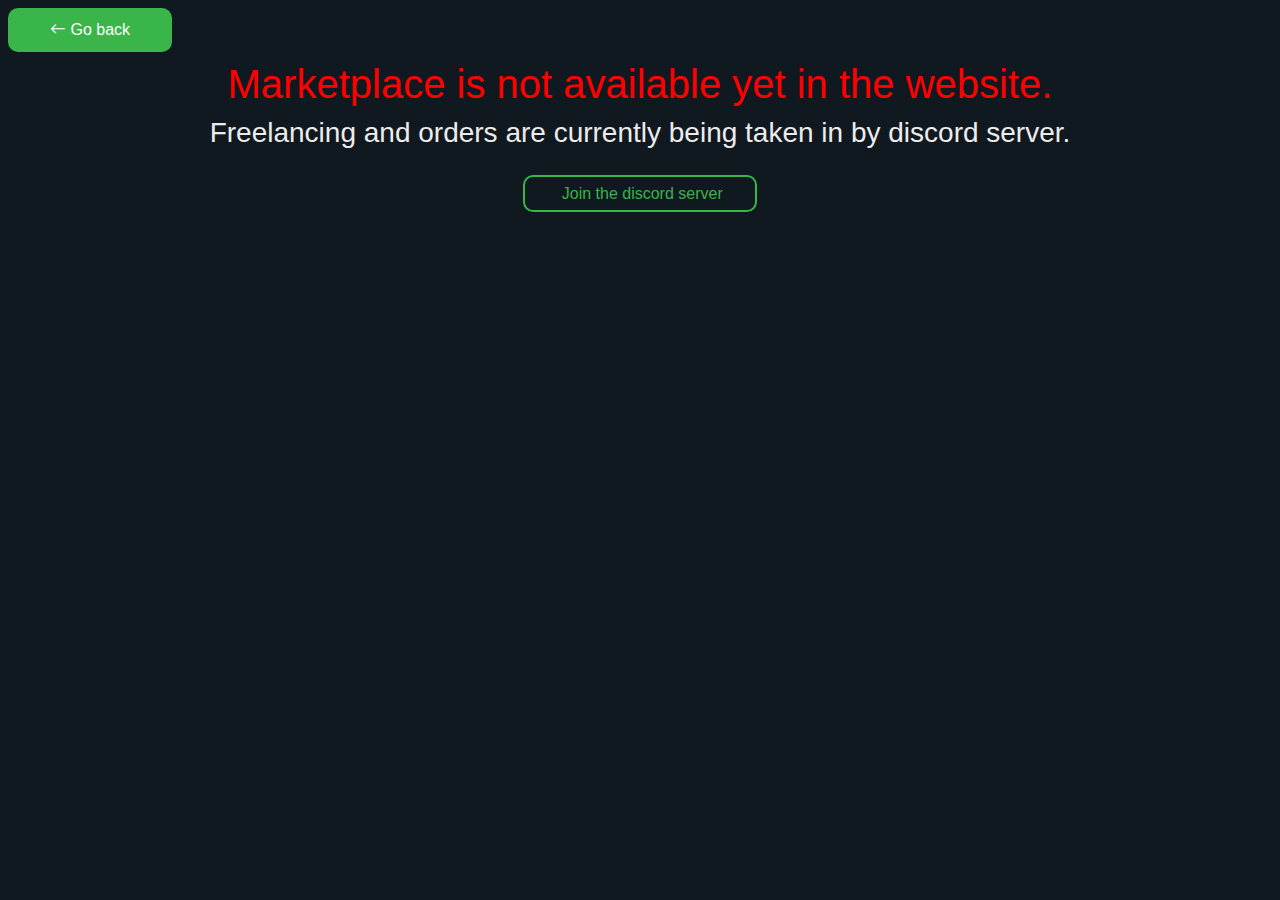
<file: assets/inter/shop.html>
<!DOCTYPE html>
<html lang="en">
  <head>
    <meta charset="utf-8" />
    <meta content="width=device-width, initial-scale=1.0" name="viewport" />

    <title>Shop - Nadid Wasique</title>
    <meta content="" name="description" />
    <meta content="" name="keywords" />

    <!-- Favicons -->
    <link href="assets/img/favicon.png" rel="icon" />
    <link href="assets/img/apple-touch-icon.png" rel="apple-touch-icon" />

    <!-- Google Fonts -->
    <link
      href="https://fonts.googleapis.com/css?family=Open+Sans:300,300i,400,400i,600,600i,700,700i|Raleway:300,300i,400,400i,500,500i,600,600i,700,700i|Poppins:300,300i,400,400i,500,500i,600,600i,700,700i"
      rel="stylesheet"
    />

    <!-- Vendor CSS Files -->
    <link href="../vendor/aos/aos.css" rel="stylesheet" />
    <link href="../vendor/bootstrap/css/bootstrap.min.css" rel="stylesheet" />
    <link href="../vendor/bootstrap-icons/bootstrap-icons.css" rel="stylesheet" />
    <link href="../vendor/boxicons/css/boxicons.min.css" rel="stylesheet" />
    <link href="../vendor/glightbox/css/glightbox.min.css" rel="stylesheet" />
    <link href="../vendor/swiper/swiper-bundle.min.css" rel="stylesheet" />

    <!-- Template Main CSS File -->
    <link href="../css/style.css" rel="stylesheet" />
  </head>
  <body>
    <a href="../../index.html" class="go-back">
      <i class="bi bi-arrow-left"></i>
      <p>Go back</p>
    </a>

    <section class="marketplace" id="marketplace">
      <h1>Marketplace is not available yet in the website.</h1>
      <h3>Freelancing and orders are currently being taken in by discord server.</h3>
      <a href="http://discord.gg/Mdh23bsrhp" target="_blank" class="btn__hollow"><i class="bx bx-discord-alt"></i> Join the discord server</a>
    </section>
  </body>
</html>
</file>
<file: assets/css/style.css>
@font-face {
  font-family: "cyn";
  src: url("../fonts/Cynatar.otf");
}

/*-=-=-=-=-=-=-=-=-=-=-=-=-=
  Global Variables
-=-=-=-=-=-=-=-=-=-=-=-=-=*/

:root {
  --theme-black-900: #050505;
  --theme-black-800: #0c0c0c;
  --theme-black-400: #45505b;

  --theme-blue-900: #060a0c;
  --theme-blue-800: #10191f;
  --theme-blue-700: #142129;

  --theme-white-900: #fff;
  --theme-white-800: #ececec;
  --theme-white-700: #f2f3f5;
  --theme-white-600: #e6e9ec;
  --theme-white-400: #cfebd0b3;

  --theme-green-600: #29832e;
  --theme-green-500: #33a142;
  --theme-green-400: #39b54a;
  --theme-green-100: #49e65e;
}

/*-=-=-=-=-=-=-=-=-=-=-=-=-= 
  Global Styles
-=-=-=-=-=-=-=-=-=-=-=-=-=*/

body {
  font-family: "Noto Sans", sans-serif;
  color: var(--theme-white-800);
  background: var(--theme-blue-800);
}

a {
  color: var(--theme-green-400);
  text-decoration: none;
}

a:hover {
  color: var(--theme-green-600);
  text-decoration: none;
}

h1,
h2,
h3,
h4,
h5,
h6 {
  font-family: "Montserrat", sans-serif;
}

/*-=-=-=-=-=-=-=-=-=-=-=-=-= 
  Custom Scrollbar
-=-=-=-=-=-=-=-=-=-=-=-=-=*/

::-webkit-scrollbar {
  width: 10px;
}

::-webkit-scrollbar-thumb {
  background: var(--theme-green-400);
  border-radius: 100vw;
}
::-webkit-scrollbar-thumb:hover {
  background: var(--theme-green-500);
}

/*-=-=-=-=-=-=-=-=-=-=-=-=-= 
  Custom Button Styling
-=-=-=-=-=-=-=-=-=-=-=-=-=*/

.btn__solid {
  background: var(--theme-green-400);
  border: 2px solid var(--theme-green-400);
  border-radius: 10px;
  padding: 0.5rem 2rem;
  color: var(--theme-white-900);
  transition: all 1s ease;
}

.btn__solid:hover {
  background: transparent;
  color: var(--theme-green-400);
}

.btn__hollow {
  color: var(--theme-green-400);
  border: 2px solid var(--theme-green-400);
  padding: 0.5rem 2rem;
  border-radius: 10px;
  transition: all 1s ease;
}

.btn__hollow:hover {
  color: var(--theme-white-900);
  background: var(--theme-green-400);
}

.btn__transparent {
  color: var(--theme-green-400);
  margin-left: 1.5rem;
  transition: all 1s ease;
}

.btn__transparent:hover {
  color: var(--theme-white-900);
}

.back-to-top {
  position: fixed;
  visibility: hidden;
  opacity: 0;
  right: 15px;
  bottom: 15px;
  z-index: 996;
  background: var(--theme-green-400);
  width: 50px;
  height: 50px;
  border-bottom-left-radius: 20px;
  border-bottom-right-radius: 20px;
  border-top-right-radius: 20px;
  transition: all 0.4s;
}

.back-to-top i {
  font-size: 28px;
  color: var(--theme-white-900);
  line-height: 0;
}

.back-to-top:hover {
  background: var(--theme-green-600);
  color: var(--theme-white-900);
}

.back-to-top.active {
  visibility: visible;
  opacity: 1;
}

.go-back {
  margin: 0.5rem 0.5rem;
  z-index: 9999;
  position: fixed;
  background: var(--theme-green-400);
  border: 2px solid var(--theme-green-400);
  border-radius: 10px;
  padding: 0.5rem 2.5rem;
  color: var(--theme-white-900);
  transition: all 1s ease;
}

.go-back:hover {
  background: transparent;
  border: 2px solid var(--theme-green-400);
  color: var(--theme-white-900);
}

.go-back i,
.go-back p {
  display: inline-block;
  margin: auto auto;
}

/*-=-=-=-=-=-=-=-=-=-=-=-=-= 
  Preeloader Styling
-=-=-=-=-=-=-=-=-=-=-=-=-=*/

#preloader {
  position: fixed;
  top: 0;
  left: 0;
  right: 0;
  bottom: 0;
  background: var(--theme-blue-900);
  z-index: 9999;
  height: 100%;
  width: 100%;
  display: table;
}

#loader {
  display: table-cell;
  text-align: center;
  vertical-align: middle;
}

.line-scale-pulse-out > div {
  background-color: rgb(57, 181, 74);
  width: 4px;
  height: 35px;
  border-radius: 2px;
  margin: 2px;
  -webkit-animation-fill-mode: both;
  animation-fill-mode: both;
  display: inline-block;
  -webkit-animation: line-scale-pulse-out 0.9s -0.6s infinite cubic-bezier(0.85, 0.25, 0.37, 0.85);
  animation: line-scale-pulse-out 0.9s -0.6s infinite cubic-bezier(0.85, 0.25, 0.37, 0.85);
}

.line-scale-pulse-out > div:nth-child(2),
.line-scale-pulse-out > div:nth-child(4) {
  -webkit-animation-delay: -0.4s !important;
  animation-delay: -0.4s !important;
}

.line-scale-pulse-out > div:nth-child(1),
.line-scale-pulse-out > div:nth-child(5) {
  -webkit-animation-delay: -0.2s !important;
  animation-delay: -0.2s !important;
}

@-webkit-keyframes line-scale-pulse-out {
  0% {
    -webkit-transform: scaley(1);
    transform: scaley(1);
  }
  50% {
    -webkit-transform: scaley(0.4);
    transform: scaley(0.4);
  }
  100% {
    -webkit-transform: scaley(1);
    transform: scaley(1);
  }
}

@keyframes line-scale-pulse-out {
  0% {
    -webkit-transform: scaley(1);
    transform: scaley(1);
  }
  50% {
    -webkit-transform: scaley(0.4);
    transform: scaley(0.4);
  }
  100% {
    -webkit-transform: scaley(1);
    transform: scaley(1);
  }
}

@media screen and (max-width: 768px) {
  [data-aos-delay] {
    transition-delay: 0 !important;
  }
}

/*-=-=-=-=-=-=-=-=-=-=-=-=-= 
  Header Styling
-=-=-=-=-=-=-=-=-=-=-=-=-=*/

#header {
  position: fixed;
  top: 0;
  left: 0;
  bottom: 0;
  z-index: 9997;
  transition: all 0.5s;
  padding: 15px;
  overflow-y: auto;
}

@media (max-width: 992px) {
  #header {
    width: 300px;
    background: var(--theme-blue-700);
    left: -300px;
  }
}

@media (min-width: 992px) {
  #main {
    margin-left: 100px;
  }
}

/*-=-=-=-=-=-=-=-=-=-=-=-=-= 
  Navbar Styling
-=-=-=-=-=-=-=-=-=-=-=-=-=*/

/* -= Desktop =- */

.nav-menu {
  padding: 0;
  display: block;
}

.nav-menu * {
  margin: 0;
  padding: 0;
  list-style: none;
}

.nav-menu > ul > li {
  position: relative;
  white-space: nowrap;
}

.nav-menu a,
.nav-menu a:focus {
  display: flex;
  align-items: center;
  color: var(--theme-black-900);
  padding: 10px 18px;
  margin-bottom: 8px;
  transition: 0.3s;
  font-size: 15px;
  border-radius: 20px;
  background: var(--theme-white-400);
  height: 56px;
  width: 100%;
  overflow: hidden;
  transition: 0.3s;
}

.nav-menu a i,
.nav-menu a:focus i {
  font-size: 20px;
}

.nav-menu a span,
.nav-menu a:focus span {
  padding: 0 5px 0 7px;
  color: var(--theme-black-400);
}

@media (min-width: 992px) {
  .nav-menu a,
  .nav-menu a:focus {
    width: 56px;
  }
  .nav-menu a span,
  .nav-menu a:focus span {
    display: none;
    color: var(--theme-white-900);
  }
}

.nav-menu a:hover,
.nav-menu .active,
.nav-menu .active:focus,
.nav-menu li:hover > a {
  color: var(--theme-white-900);
  background: var(--theme-green-400);
}

.nav-menu a:hover span,
.nav-menu .active span,
.nav-menu .active:focus span,
.nav-menu li:hover > a span {
  color: var(--theme-white-900);
}

.nav-menu a:hover,
.nav-menu li:hover > a {
  width: 100%;
  color: var(--theme-white-900);
}

.nav-menu a:hover span,
.nav-menu li:hover > a span {
  display: block;
}

/* -= Mobile =- */

.mobile-nav-toggle {
  position: fixed;
  right: 10px;
  top: 10px;
  z-index: 9998;
  border: 0;
  background: none;
  font-size: 28px;
  transition: all 0.4s;
  outline: none !important;
  line-height: 0;
  cursor: pointer;
  border-radius: 50px;
  padding: 5px;
}

.mobile-nav-toggle i {
  color: var(--theme-black-400);
}

.mobile-nav-active {
  overflow: hidden;
}

.mobile-nav-active #header {
  left: 0;
}

.mobile-nav-active .mobile-nav-toggle {
  color: var(--theme-white-900);
  background-color: var(--theme-green-400);
}

/*-=-=-=-=-=-=-=-=-=-=-=-=-= 
  Hero Section Styling
-=-=-=-=-=-=-=-=-=-=-=-=-=*/

#hero {
  width: 100%;
  height: 100vh;
  background: url("../img/hero-bg.png") top right no-repeat;
  background-size: cover;
  position: relative;
}

@media (min-width: 992px) {
  #hero {
    padding-left: 160px;
  }
}

#hero:before {
  content: "";
  background: rgba(0, 0, 0, 0.425);
  position: absolute;
  bottom: 0;
  top: 0;
  left: 0;
  right: 0;
}

#hero h1 {
  margin: 0;
  font-size: 64px;
  font-weight: 700;
  line-height: 56px;
  color: var(--theme-white-900);
}

#hero h1::after {
  content: "/DaTaklaCatto";
  font-size: 26px;
  color: var(--theme-black-400);
}

#hero h3 {
  color: var(--theme-green-400);
}

#hero p {
  color: var(--theme-green-400);
  margin: 15px 0 0 0;
  font-size: 26px;
  font-family: "Poppins", sans-serif;
}

#hero p span {
  letter-spacing: 1px;
  border-bottom: 3px solid var(--theme-white-900);
}

#hero .social-links {
  margin-top: 30px;
}

#hero .social-links a {
  font-size: 24px;
  display: inline-block;
  color: var(--theme-green-400);
  line-height: 1;
  margin-right: 20px;
  transition: 0.3s ease-in-out;
}

#hero .social-links a:hover {
  color: var(--theme-green-600);
}

@media (max-width: 992px) {
  #hero {
    text-align: center;
  }
  #hero h1 {
    font-size: 32px;
    line-height: 36px;
  }
  #hero p {
    margin-top: 10px;
    font-size: 20px;
    line-height: 24px;
  }
}

/*-=-=-=-=-=-=-=-=-=-=-=-=-= 
  Global Section Styling
-=-=-=-=-=-=-=-=-=-=-=-=-=*/

section {
  padding: 60px 0;
  overflow: hidden;
}

.section-title {
  padding-bottom: 30px;
}

.section-title h2 {
  font-size: 32px;
  font-weight: bold;
  text-transform: uppercase;
  margin-bottom: 20px;
  padding-bottom: 20px;
  position: relative;
  color: var(--theme-green-400);
}

.section-title h2::before {
  content: "";
  position: absolute;
  display: block;
  width: 120px;
  height: 1px;
  background: var(--theme-white-800);
  bottom: 1px;
}

.section-title h2::after {
  content: "";
  position: absolute;
  display: block;
  width: 40px;
  height: 3px;
  background: var(--theme-green-400);
  bottom: 0;
}

.section-title p {
  margin-bottom: 0;
}

/*-=-=-=-=-=-=-=-=-=-=-=-=-= 
  About Section Styling
-=-=-=-=-=-=-=-=-=-=-=-=-=*/
#about {
  padding: 80px 0;
}

#about .underline {
  border-bottom: 2px solid var(--theme-green-400);
}

#about .about-content {
  padding-top: 40px;
}

#about .about-content .space-below {
  margin-bottom: 50px;
}

#about .about-content ul {
  list-style: none;
  padding: 0;
}

#about .about-content ul li {
  padding-bottom: 10px;
}

#about .about-content ul li i {
  font-size: 20px;
  padding-right: 4px;
  color: var(--theme-green-400);
}

#about .about-img {
  width: 350px;
  position: relative;
  margin: 30px 30px 30px 30px;
}

#about .about-img img {
  width: 100%;
  border: 8px solid var(--theme-green-400);
  transition: 0.5s;
}

#about .about-img img:hover {
  width: 100%;
  transform: scale(1.03);
}

#about .about-img::before {
  position: absolute;
  left: -31px;
  top: -30px;
  width: 90%;
  height: 92%;
  z-index: -1;
  content: "";
  background-color: var(--theme-blue-700);
  transition: 0.5s;
}

#about .about-img::after {
  position: absolute;
  right: -31px;
  bottom: -30px;
  width: 90%;
  height: 92%;
  z-index: -1;
  content: "";
  background-color: var(--theme-blue-700);
  transition: 0.5s;
}

@media (max-width: 1420px) {
  #about .about-content {
    margin-left: 10px;
  }
}

@media (max-width: 1400px) {
  #about .row {
    display: block;
  }
}

@media (max-width: 450px) {
  #about .about-img {
    width: 300px;
  }
}

/*-=-=-=-=-=-=-=-=-=-=-=-=-= 
  Facts Section Styling
-=-=-=-=-=-=-=-=-=-=-=-=-=*/

.facts .count-box {
  padding: 30px 30px 25px 30px;
  margin-top: 30px;
  width: 100%;
  position: relative;
  text-align: center;
  background: var(--theme-blue-700);
  border-radius: 1rem;
}

.facts .count-box i {
  position: absolute;
  top: -25px;
  left: 50%;
  transform: translateX(-50%);
  font-size: 24px;
  background: var(--theme-green-400);
  color: var(--theme-white-900);
  border-radius: 10px;
  display: inline-flex;
  align-items: center;
  justify-content: center;
  width: 48px;
  height: 48px;
}

.facts .count-box span {
  font-size: 36px;
  display: block;
  font-weight: 600;
  color: var(--theme-green-400);
}

.facts .count-box p {
  padding: 0;
  margin: 0;
  font-family: "Raleway", sans-serif;
  font-size: 14px;
}

/*-=-=-=-=-=-=-=-=-=-=-=-=-= 
  Skills Section Styling
-=-=-=-=-=-=-=-=-=-=-=-=-=*/

.skills .progress {
  height: 60px;
  display: block;
  background: none;
  border-radius: 0;
}

.skills .progress .skill {
  padding: 10px 0;
  margin: 0;
  text-transform: uppercase;
  display: block;
  font-size: 1rem;
  font-weight: 600;
  font-family: "Poppins", sans-serif;
  color: var(--theme-white-900);
}

.skills .progress .skill .html {
  color: #e34c26;
}

.skills .progress .skill .css {
  color: #264de4;
}

.skills .progress .skill .js {
  color: #f0db4f;
}

.skills .progress .skill .php {
  color: #474a8a;
}

.skills .progress .skill .cms {
  color: #007042;
}

.skills .progress .skill .nodejs {
  color: #68a063;
}

.skills .progress .skill .val {
  float: right;
  font-style: normal;
}

.skills .progress-bar-wrap {
  background: var(--theme-white-400);
}

.skills .progress-bar {
  width: 1px;
  height: 10px;
  transition: 0.9s;
  background-color: var(--theme-green-400);
}

/*-=-=-=-=-=-=-=-=-=-=-=-=-= 
  Projects Section Styling
-=-=-=-=-=-=-=-=-=-=-=-=-=*/

#projects .container .projects-content {
  display: grid;
  grid-template-columns: 1fr 2fr;
  grid-template-rows: 2fr 1fr;
  height: 90vh;
  gap: 10px;
}

#projects .container .card {
  background: var(--theme-blue-700);
  border-radius: 1rem;
  overflow: hidden;
}

#projects .container .card .product-details .learn-btn {
  color: var(--theme-white-900);
  background: transparent;
  border-bottom: 2px solid var(--theme-green-400);
  padding: 0px 10px;
  transition: 1s;
}

#projects .container .card .product-details .learn-btn:hover {
  padding: 0px 15px;
}

#projects .container .featured {
  background: url(../img/projects/firefolio.PNG) left no-repeat;
  background-size: cover;
  overflow: visible;
}

#projects .container .featured .product-price {
  position: absolute;
  background: var(--theme-green-400);
  color: var(--theme-white-800);
  padding: 5px 20px;
  border-radius: 10px;
  right: 10px;
  top: -12px;
  border: 4px solid var(--theme-blue-700);
  z-index: 2;
}

#projects .container .featured .product-details {
  z-index: 1;
  position: absolute;
  padding: 15px;
  bottom: 0px;
  left: 0;
  right: -2px;
  background: linear-gradient(0deg, rgb(20, 33, 41), rgb(20, 33, 41, 0.95), rgb(20, 33, 41, 0.75), rgb(20, 33, 41, 0.5), rgb(20, 33, 41, 0.1));
  border-bottom-left-radius: 1rem;
  border-bottom-right-radius: 1rem;
}

#projects .container .featured .product-details .product-title {
  display: flex;
}

#projects .container .featured .product-details .product-title h5 {
  font-weight: 900;
  color: var(--theme-green-100);
}

#projects .container .featured .product-details .product-title p {
  margin-left: 10px;
  padding-left: 10px;
  color: var(--theme-white-400);
  border-left: 3px solid var(--theme-white-400);
}

#projects .container .secondary {
  display: grid;
  grid-template-columns: 1fr 1fr;
}

#projects .container .secondary .product-details {
  padding: 10px 10px;
  display: flex;
  align-self: center;
  flex-direction: column;
  justify-content: right;
  text-align: right;
}

#projects .container .secondary .product-content img {
  width: 100%;
}

#projects .container .null {
  display: flex;
  align-items: center;
  justify-content: center;
  text-align: center;
  text-transform: uppercase;
}

@media (max-width: 1000px) {
  #projects {
    height: 250vh;
  }

  #projects .container .projects-content {
    display: grid;
    grid-template-columns: 1fr;
    grid-template-rows: 1fr 1fr 1fr 1fr;
  }

  #projects .container .card {
    height: 15rem;
  }

  #projects .container .featured {
    height: 20rem;
  }
}

/*-=-=-=-=-=-=-=-=-=-=-=-=-= 
  Services Section Styling
-=-=-=-=-=-=-=-=-=-=-=-=-=*/

.services .icon-box {
  text-align: center;
  padding: 70px 20px 80px 20px;
  transition: all ease-in-out 0.3s;
  background: var(--theme-blue-700);
  border-radius: 1rem;
}

.services .icon-box .icon {
  margin: 0 auto;
  width: 100px;
  height: 100px;
  display: flex;
  align-items: center;
  justify-content: center;
  transition: ease-in-out 0.3s;
  position: relative;
}

.services .icon-box .icon i {
  font-size: 36px;
  transition: 0.5s;
  position: relative;
}

.services .icon-box .icon svg {
  position: absolute;
  top: 0;
  left: 0;
}

.services .icon-box .icon svg path {
  transition: 0.5s;
  fill: var(--theme-black-900);
}

.services .icon-box h4 {
  font-weight: 600;
  margin: 10px 0 15px 0;
  font-size: 22px;
}

.services .icon-box h4 a {
  color: var(--theme-green-400);
  transition: ease-in-out 0.3s;
}

.services .icon-box p {
  line-height: 24px;
  font-size: 14px;
  margin-bottom: 0;
}

.services .icon-box:hover {
  border-color: var(--theme-white-900);
  box-shadow: 0px 0 35px 0 rgba(0, 0, 0, 0.08);
}

.services .iconbox-blue i {
  color: #47aeff;
}

.services .iconbox-blue:hover .icon i {
  color: var(--theme-white-900);
}

.services .iconbox-blue:hover .icon path {
  fill: #47aeff;
}

.services .iconbox-orange i {
  color: #ffa76e;
}

.services .iconbox-orange:hover .icon i {
  color: var(--theme-white-900);
}

.services .iconbox-orange:hover .icon path {
  fill: #ffa76e;
}

.services .iconbox-pink i {
  color: #e80368;
}

.services .iconbox-pink:hover .icon i {
  color: var(--theme-white-900);
}

.services .iconbox-pink:hover .icon path {
  fill: #e80368;
}

.services .iconbox-yellow i {
  color: #ffbb2c;
}

.services .iconbox-yellow:hover .icon i {
  color: var(--theme-white-900);
}

.services .iconbox-yellow:hover .icon path {
  fill: #ffbb2c;
}

.services .iconbox-red i {
  color: #ff5828;
}

.services .iconbox-red:hover .icon i {
  color: var(--theme-white-900);
}

.services .iconbox-red:hover .icon path {
  fill: #ff5828;
}

.services .iconbox-teal i {
  color: #11dbcf;
}

.services .iconbox-teal:hover .icon i {
  color: var(--theme-white-900);
}

.services .iconbox-teal:hover .icon path {
  fill: #11dbcf;
}

/*-=-=-=-=-=-=-=-=-=-=-=-=-= 
  Contact Section Styling
-=-=-=-=-=-=-=-=-=-=-=-=-=*/

.contact .contact-card {
  padding: 20px 20px;
  background: var(--theme-blue-700);
  width: 100%;
  border-radius: 20px;
}

.contact .info i {
  font-size: 20px;
  color: var(--theme-green-400);
  float: left;
  width: 44px;
  height: 44px;
  background: transparent;
  display: flex;
  justify-content: center;
  align-items: center;
  border-radius: 50px;
  transition: all 0.3s ease-in-out;
}

.contact .info i:hover {
  background: var(--theme-green-400);
  color: var(--theme-white-900);
}

.contact .info h4 {
  padding: 0 0 0 60px;
  font-size: 22px;
  font-weight: 600;
  margin-bottom: 5px;
  color: var(--theme-green-400);
}

.contact .info p {
  padding: 0 0 0 60px;
  margin-bottom: 0;
  font-size: 14px;
  color: var(--theme-white-900);
}

.contact .info p a {
  color: var(--theme-white-900);
}

.contact .info p a:hover {
  text-decoration: underline;
}

.contact .info .email,
.contact .info .location,
.contact .info .discord {
  margin-top: 40px;
}

.contact .info .email:hover i,
.contact .info .address:hover i,
.contact .info .discord:hover i {
  color: var(--theme-white-900);
}

.contact .form-input .form-group {
  padding-bottom: 8px;
}

.contact .form-input input,
.contact .form-input textarea {
  border: none;
  border-radius: 4px;
  box-shadow: none;
  font-size: 14px;
  background: var(--theme-blue-800);
}

.contact .form-input input {
  height: 44px;
  color: var(--theme-white-900);
}

.contact .form-input input::placeholder {
  color: var(--theme-white-900);
}

.contact .form-input textarea::placeholder {
  color: var(--theme-white-900);
}

.contact .form-input button[type="submit"] {
  margin-top: 15px;
  background: var(--theme-green-400);
  border: 0;
  padding: 10px 35px;
  color: var(--theme-white-900);
  transition: 0.4s;
  border-radius: 10px;
}

.contact .form-input button[type="submit"]:hover {
  background: var(--theme-green-500);
}

/* 
  Shop styling
*/

.marketplace {
  text-align: center;
  justify-content: center;
}

.marketplace h1 {
  color: red;
}

.marketplace h3 {
  margin-bottom: 2rem;
}

/* 
  Success Page Styling
*/

#success {
  display: flex;
  justify-content: center;
  align-items: center;
  /* text-align: center; */
  height: 100vh;
}

#success .popup-success {
  display: block;
  background: var(--theme-blue-700);
  padding: 30px 30px;
  border-radius: 20px;
}

#success .popup-success a {
  display: flex;
}

#success .popup-success a p {
  border-bottom: 2px solid var(--theme-white-900);
}

#success .popup-success h3 {
  border: 2px solid var(--theme-green-400);
  padding: 3px 3px;
}

#success .social-links {
  display: flex;
  font-size: 30px;
  justify-content: space-between;
}

/*--------------------------------------------------------------
# Footer
--------------------------------------------------------------*/
#footer {
  font-size: 14px;
  background: var(--theme-black-900);
}

#footer .footer-top {
  padding: 60px 0 30px 0;
  background: var(--theme-blue-900);
}

#footer .footer-top .footer-contact {
  margin-bottom: 30px;
}

#footer .footer-top .footer-contact h3 {
  font-size: 28px;
  margin: 0 0 10px 0;
  padding: 2px 0 2px 0;
  line-height: 1;
  text-transform: uppercase;
  font-weight: 600;
  font-family: "cyn";
  color: var(--theme-green-400);
}

#footer .footer-top .footer-contact p {
  font-size: 14px;
  line-height: 24px;
  margin-bottom: 0;
  font-family: "Jost", sans-serif;
  color: var(--theme-white-900);
}

#footer .footer-top h4 {
  font-size: 16px;
  font-weight: bold;
  color: var(--theme-green-400);
  position: relative;
  padding-bottom: 12px;
}

#footer .footer-top .footer-links {
  margin-bottom: 30px;
}

#footer .footer-top .footer-links ul {
  list-style: none;
  padding: 0;
  margin: 0;
}

#footer .footer-top .footer-links ul i {
  padding-right: 2px;
  color: var(--theme-green-400);
  font-size: 18px;
  line-height: 1;
}

#footer .footer-top .footer-links ul li {
  padding: 10px 0;
  display: flex;
  align-items: center;
}

#footer .footer-top .footer-links ul li:first-child {
  padding-top: 0;
}

#footer .footer-top .footer-links ul a {
  color: var(--theme-white-900);
  transition: 0.3s;
  display: inline-block;
  line-height: 1;
}

#footer .footer-top .footer-links ul a:hover {
  text-decoration: none;
  color: var(--theme-green-400);
}

#footer .footer-top .social-links a {
  font-size: 24px;
  display: inline-block;
  color: var(--theme-green-400);
  line-height: 1;
  margin-right: 20px;
  transition: 0.3s ease-in-out;
}

#footer .footer-top .social-links a:hover {
  color: var(--theme-white-900);
  text-decoration: none;
}

#footer .footer-bottom {
  padding-top: 30px;
  padding-bottom: 30px;
  color: var(--theme-white-900);
}

#footer .copyright {
  float: left;
}

#footer .credits {
  float: right;
  font-size: 13px;
}

#footer .credits a {
  transition: 0.3s;
}

@media (max-width: 768px) {
  #footer .footer-bottom {
    padding-top: 20px;
    padding-bottom: 20px;
  }
  #footer .copyright,
  #footer .credits {
    text-align: center;
    float: none;
  }
  #footer .credits {
    padding-top: 4px;
  }
}
</file>
